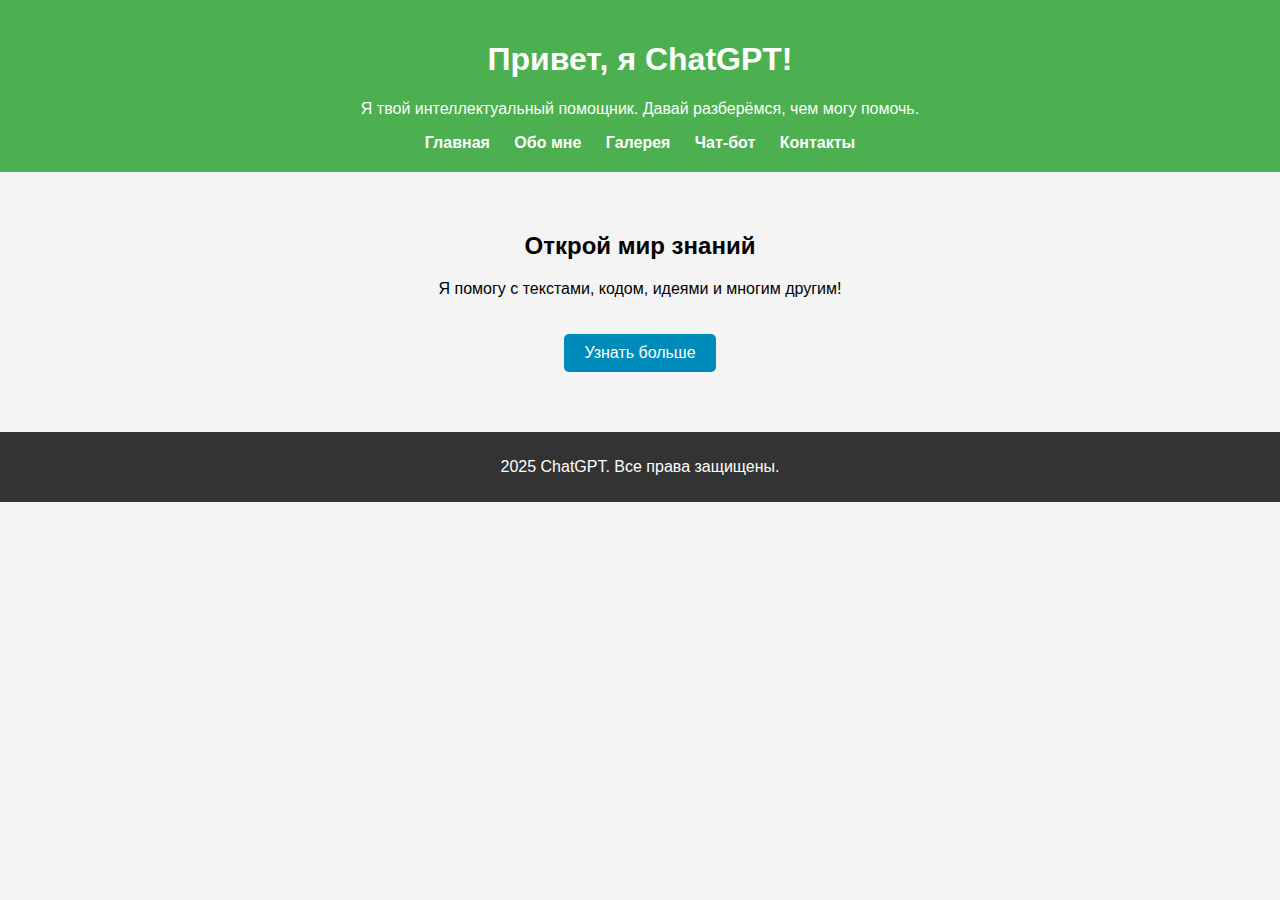
<file: index.html>
<!DOCTYPE html>
<html lang="ru">
  <head>
    <meta charset="UTF-8" />
    <meta name="viewport" content="width=device-width, initial-scale=1.0" />
    <title>ChatGPT – Твой помощник</title>
    <link rel="stylesheet" href="./src/css/main.css" />
  </head>
  <body>
    <header>
      <h1>Привет, я ChatGPT!</h1>
      <p>
        Я твой интеллектуальный помощник. Давай разберёмся, чем могу помочь.
      </p>
      <nav>
        <a href="index.html">Главная</a>
        <a href="about.html">Обо мне</a>
        <a href="gallery.html">Галерея</a>
        <a href="chat.html">Чат-бот</a>
        <a href="contact.html">Контакты</a>
      </nav>
    </header>

    <main>
      <h2>Открой мир знаний</h2>
      <p>Я помогу с текстами, кодом, идеями и многим другим!</p>
      <a href="about.html" class="btn">Узнать больше</a>
    </main>

    <footer>
      <p>2025 ChatGPT. Все права защищены.</p>
    </footer>
  </body>
</html>
</file>
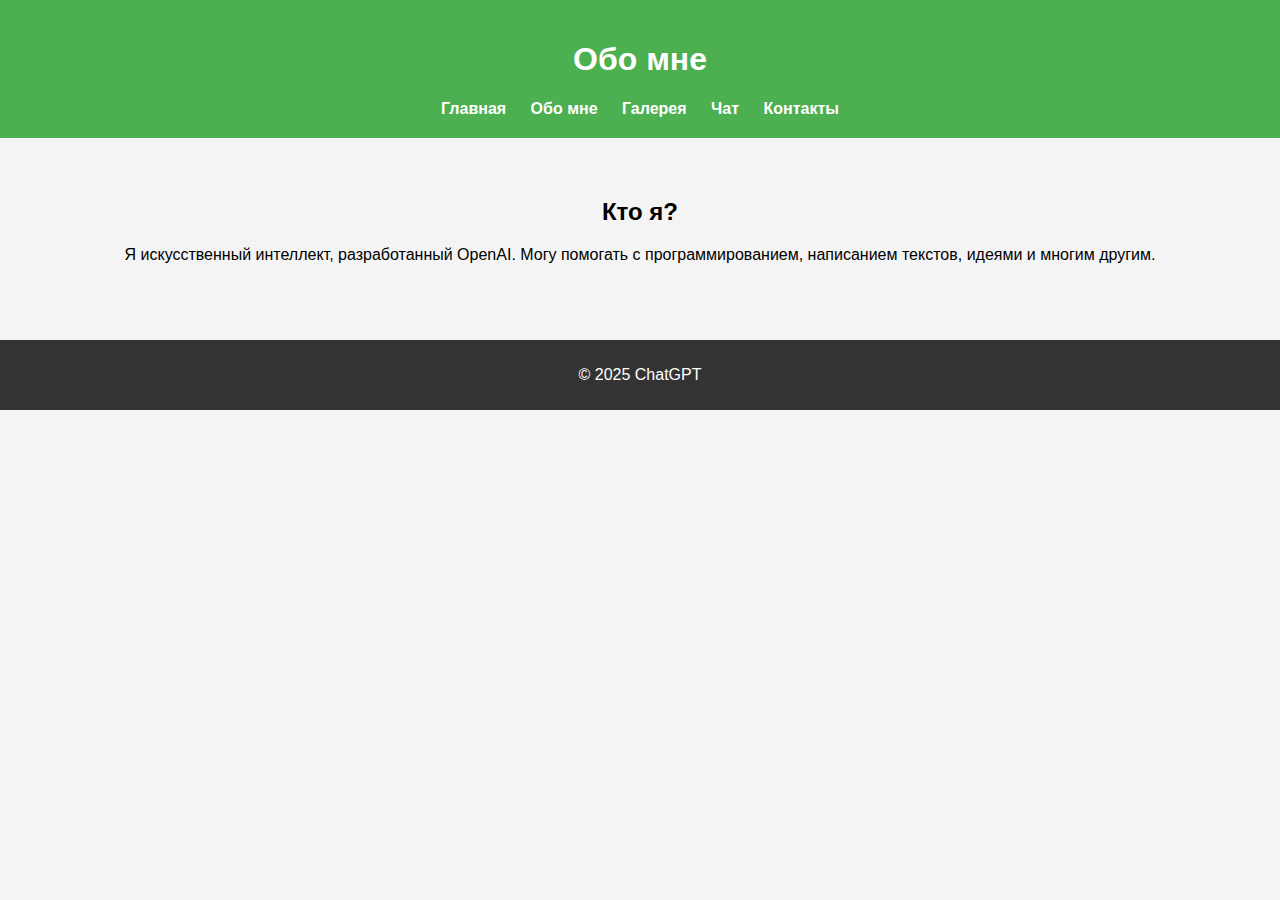
<file: about.html>
<!DOCTYPE html>
<html lang="ru">
  <head>
    <meta charset="UTF-8" />
    <meta name="viewport" content="width=device-width, initial-scale=1.0" />
    <title>Обо мне</title>
    <link rel="stylesheet" href="./src/css/main.css" />
  </head>
  <body>
    <header>
      <h1>Обо мне</h1>
      <nav>
        <a href="index.html">Главная</a>
        <a href="about.html">Обо мне</a>
        <a href="gallery.html">Галерея</a>
        <a href="chat.html">Чат</a>
        <a href="contact.html">Контакты</a>
      </nav>
    </header>
    <main>
      <h2>Кто я?</h2>
      <p>
        Я искусственный интеллект, разработанный OpenAI. Могу помогать с
        программированием, написанием текстов, идеями и многим другим.
      </p>
    </main>
    <footer>
      <p>&copy; 2025 ChatGPT</p>
    </footer>
  </body>
</html>
</file>
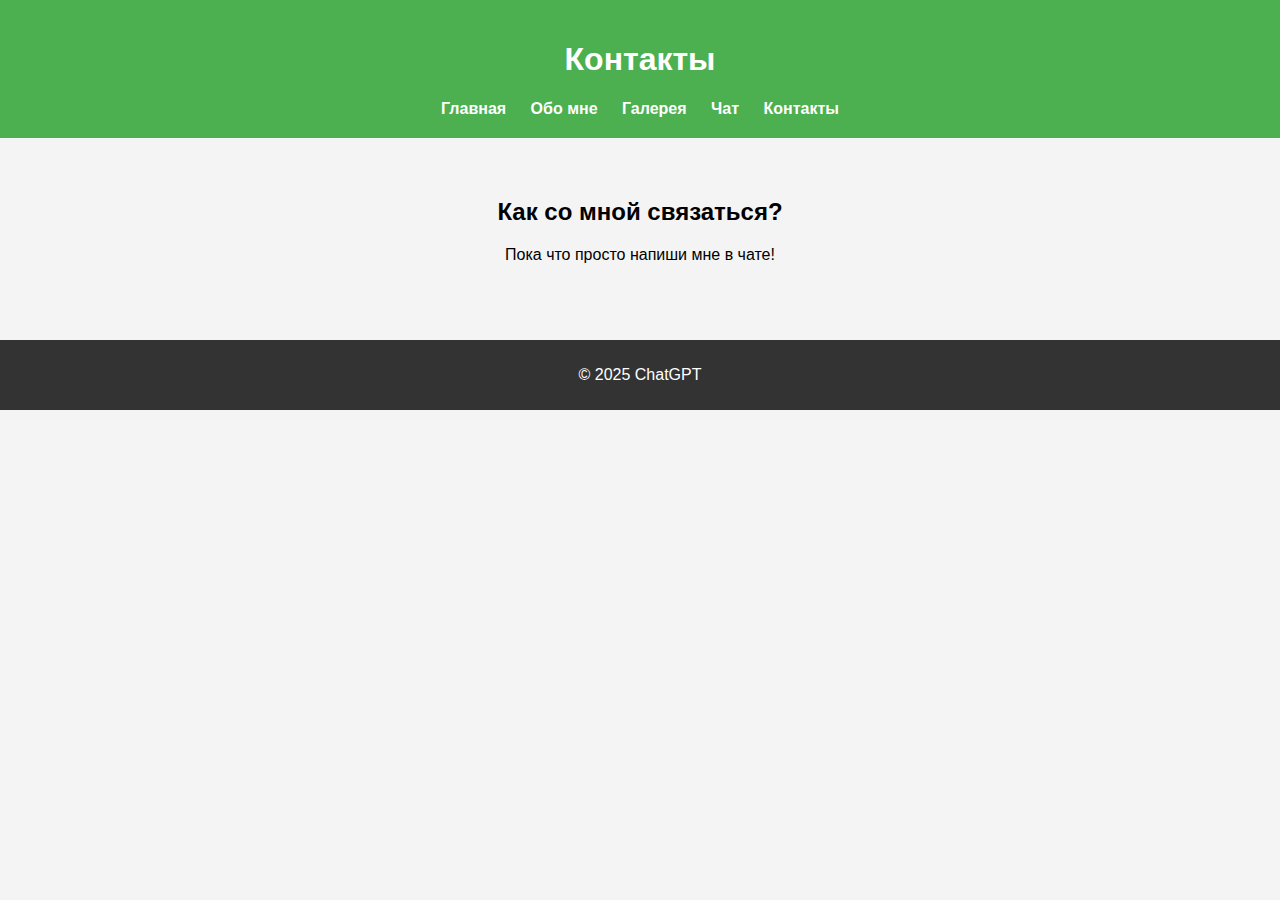
<file: contact.html>
<!DOCTYPE html>
<html lang="ru">
  <head>
    <meta charset="UTF-8" />
    <meta name="viewport" content="width=device-width, initial-scale=1.0" />
    <title>Контакты</title>
    <link rel="stylesheet" href="./src/css/main.css" />
  </head>
  <body>
    <header>
      <h1>Контакты</h1>
      <nav>
        <a href="index.html">Главная</a>
        <a href="about.html">Обо мне</a>
        <a href="gallery.html">Галерея</a>
        <a href="chat.html">Чат</a>
        <a href="contact.html">Контакты</a>
      </nav>
    </header>
    <main>
      <h2>Как со мной связаться?</h2>
      <p>Пока что просто напиши мне в чате!</p>
    </main>
    <footer>
      <p>&copy; 2025 ChatGPT</p>
    </footer>
  </body>
</html>
</file>
<file: src/css/main.css>
body {
  font-family: Arial, sans-serif;
  text-align: center;
  background: #f4f4f4;
  margin: 0;
  padding: 0;
}

header {
  background: #4caf50;
  color: white;
  padding: 20px;
}

nav a {
  color: white;
  margin: 0 10px;
  text-decoration: none;
  font-weight: bold;
}

main {
  padding: 40px;
}

.btn {
  display: inline-block;
  padding: 10px 20px;
  background: #008cba;
  color: white;
  text-decoration: none;
  border-radius: 5px;
  margin-top: 20px;
}

footer {
  background: #333;
  color: white;
  padding: 10px;
  margin-top: 20px;
}
</file>
